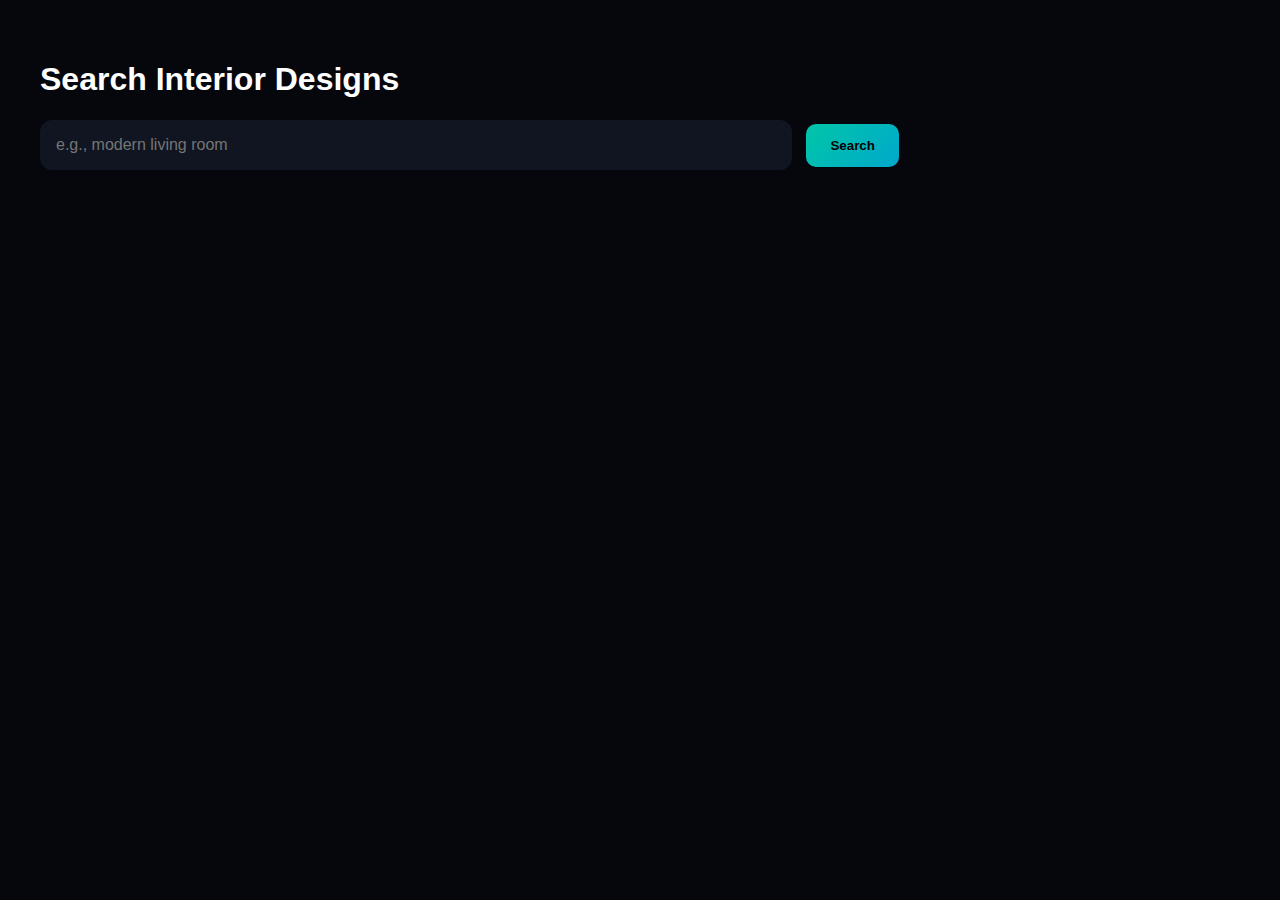
<file: basic_designs.html>
<!DOCTYPE html>
<html>

<head>
    <title>Basic Interior Designs</title>

    <style>
        body {
            background: #05070d;
            color: white;
            font-family: 'Segoe UI', sans-serif;
            margin: 0;
            padding: 40px;
        }

        .search-box {
            width: 60%;
            padding: 16px;
            border-radius: 12px;
            border: none;
            font-size: 16px;
            background: #111522;
            color: white;
        }

        .search-btn {
            padding: 14px 24px;
            margin-left: 10px;
            background: linear-gradient(135deg, #00c6a7, #00a8cc);
            border: none;
            border-radius: 10px;
            color: black;
            font-weight: 600;
            cursor: pointer;
        }

        .results {
            margin-top: 40px;
            display: grid;
            grid-template-columns: repeat(auto-fill, minmax(240px, 1fr));
            gap: 20px;
        }

        .results img {
            width: 100%;
            border-radius: 12px;
        }
    </style>
</head>

<body>

    <h1>Search Interior Designs</h1>

    <input id="searchInput" class="search-box" placeholder="e.g., modern living room">

    <button class="search-btn" onclick="searchDesigns()">
        Search
    </button>

    <div id="results" class="results"></div>

    <script>
        async function searchDesigns() {
            const query = document.getElementById("searchInput").value.trim();

            if (!query) return;

            const res = await fetch(`/search-interiors?query=${encodeURIComponent(query)}`);
            const data = await res.json();

            const container = document.getElementById("results");
            container.innerHTML = "";

            if (!data.images.length) {
                container.innerHTML = "<h3>No images found</h3>";
                return;
            }

            data.images.forEach(img => {
                const imageEl = document.createElement("img");
                imageEl.src = img;
                container.appendChild(imageEl);
            });
        }
    </script>

</body>

</html>
</file>
